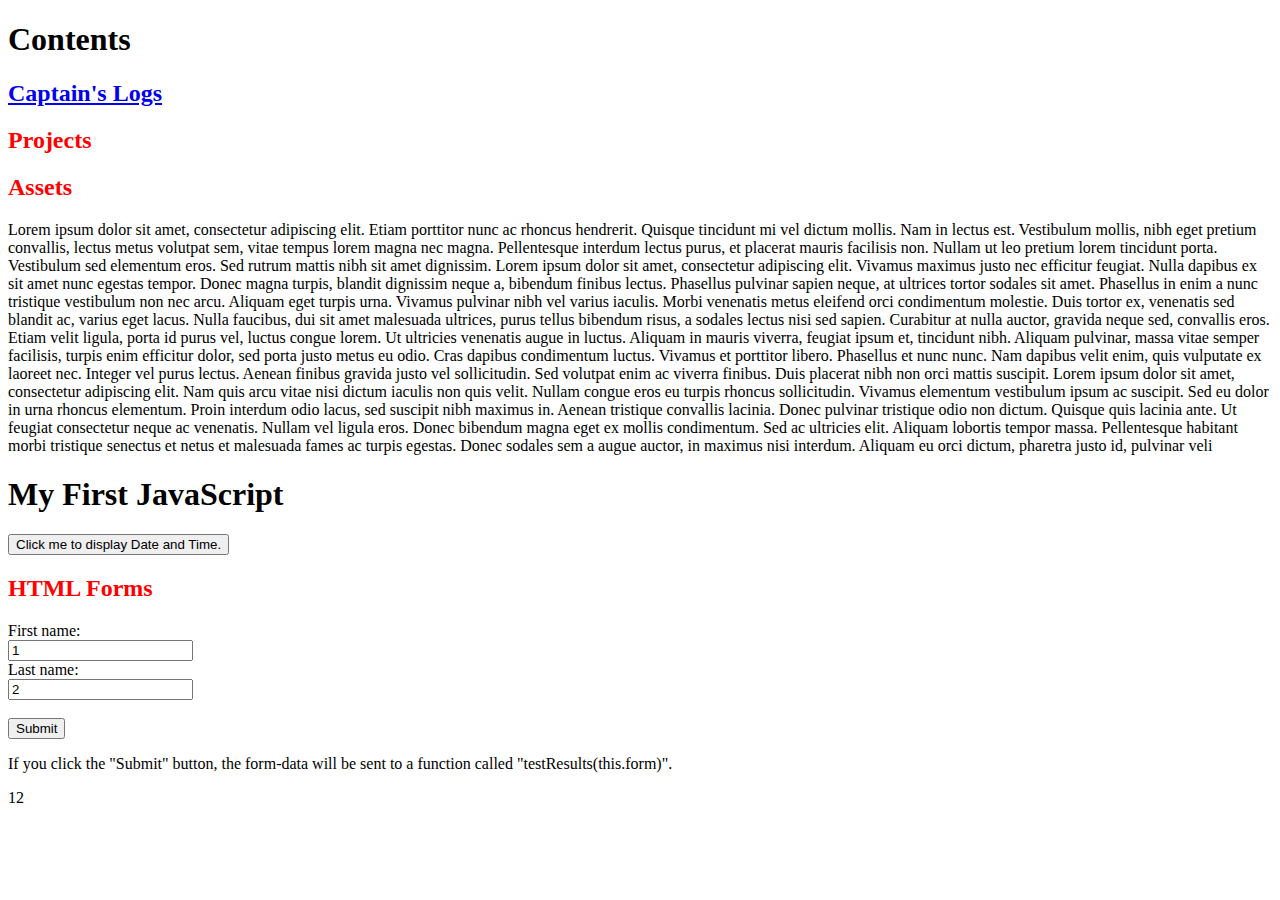
<file: web/index.html>
<!DOCTYPE html>
<html>
<head>
    <meta charset="UTF-8">
    <meta name="viewport"
          content="width=device-width, user-scalable=no, initial-scale=1.0, maximum-scale=1.0, minimum-scale=1.0">
    <meta http-equiv="X-UA-Compatible" content="ie=edge">
    <title>Home page</title>

    <link rel="stylesheet" href="./main.css">
</head>
<body>
<h1>Contents</h1>

<h2><a href="./captains_logs.html">Captain's Logs</a></h2>

<h2>Projects</h2>
<h2>Assets</h2>

<p>Lorem ipsum dolor sit amet, consectetur adipiscing elit. Etiam porttitor nunc ac rhoncus hendrerit. Quisque tincidunt mi vel dictum mollis. Nam in lectus est. Vestibulum mollis, nibh eget pretium convallis, lectus metus volutpat sem, vitae tempus lorem magna nec magna. Pellentesque interdum lectus purus, et placerat mauris facilisis non. Nullam ut leo pretium lorem tincidunt porta. Vestibulum sed elementum eros.

Sed rutrum mattis nibh sit amet dignissim. Lorem ipsum dolor sit amet, consectetur adipiscing elit. Vivamus maximus justo nec efficitur feugiat. Nulla dapibus ex sit amet nunc egestas tempor. Donec magna turpis, blandit dignissim neque a, bibendum finibus lectus. Phasellus pulvinar sapien neque, at ultrices tortor sodales sit amet. Phasellus in enim a nunc tristique vestibulum non nec arcu. Aliquam eget turpis urna. Vivamus pulvinar nibh vel varius iaculis. Morbi venenatis metus eleifend orci condimentum molestie. Duis tortor ex, venenatis sed blandit ac, varius eget lacus. Nulla faucibus, dui sit amet malesuada ultrices, purus tellus bibendum risus, a sodales lectus nisi sed sapien. Curabitur at nulla auctor, gravida neque sed, convallis eros. Etiam velit ligula, porta id purus vel, luctus congue lorem. Ut ultricies venenatis augue in luctus. Aliquam in mauris viverra, feugiat ipsum et, tincidunt nibh.

Aliquam pulvinar, massa vitae semper facilisis, turpis enim efficitur dolor, sed porta justo metus eu odio. Cras dapibus condimentum luctus. Vivamus et porttitor libero. Phasellus et nunc nunc. Nam dapibus velit enim, quis vulputate ex laoreet nec. Integer vel purus lectus. Aenean finibus gravida justo vel sollicitudin. Sed volutpat enim ac viverra finibus. Duis placerat nibh non orci mattis suscipit. Lorem ipsum dolor sit amet, consectetur adipiscing elit.

Nam quis arcu vitae nisi dictum iaculis non quis velit. Nullam congue eros eu turpis rhoncus sollicitudin. Vivamus elementum vestibulum ipsum ac suscipit. Sed eu dolor in urna rhoncus elementum. Proin interdum odio lacus, sed suscipit nibh maximus in. Aenean tristique convallis lacinia. Donec pulvinar tristique odio non dictum. Quisque quis lacinia ante. Ut feugiat consectetur neque ac venenatis.

Nullam vel ligula eros. Donec bibendum magna eget ex mollis condimentum. Sed ac ultricies elit. Aliquam lobortis tempor massa. Pellentesque habitant morbi tristique senectus et netus et malesuada fames ac turpis egestas. Donec sodales sem a augue auctor, in maximus nisi interdum. Aliquam eu orci dictum, pharetra justo id, pulvinar veli</p>

<h1>My First JavaScript</h1>

<button type="button"
onclick="document.getElementById('1').innerHTML = Date()">
Click me to display Date and Time.</button>

<p id="1"></p>




<!-- LEARN FORMS -->
<h2>HTML Forms</h2>

<form action="" method="GET">
  <label for="fname">First name:</label><br>
  <input type="text" id="fname" name="fname" value="1"><br>
  <label for="lname">Last name:</label><br>
  <input type="text" id="lname" name="lname" value="2"><br><br>
  <input type="submit" value="Submit" onClick="testResults(this.form)">
</form>

<p>If you click the "Submit" button, the form-data will be sent to a function called "testResults(this.form)".</p>
<!-- END OF LEARN FORMS -->



<script>
function testResults (form) {
    function getFormData (form1) {
        var inputValue = form1.inputbox.value;
        return inputValue;
        }

    document.getElementById("2").innerHTML = getFormData(form);
}
</script>

<p id="2"></p>



<p id="demo"></p>

<script>
let x = myFunction(4, 3);
document.getElementById("demo").innerHTML = x;

function myFunction(a, b) {
  return a * b;
}
</script>



<!--<script>-->
<!--if (new Date().getHours() < 18) {-->
<!--  document.getElementById("demo").innerHTML = "Access allowed!";-->
<!--}-->
<!--</script>-->



</body>
</html>
</file>
<file: web/main.css>
html {
color: "black"
}

h2 {
color: red
}
</file>
